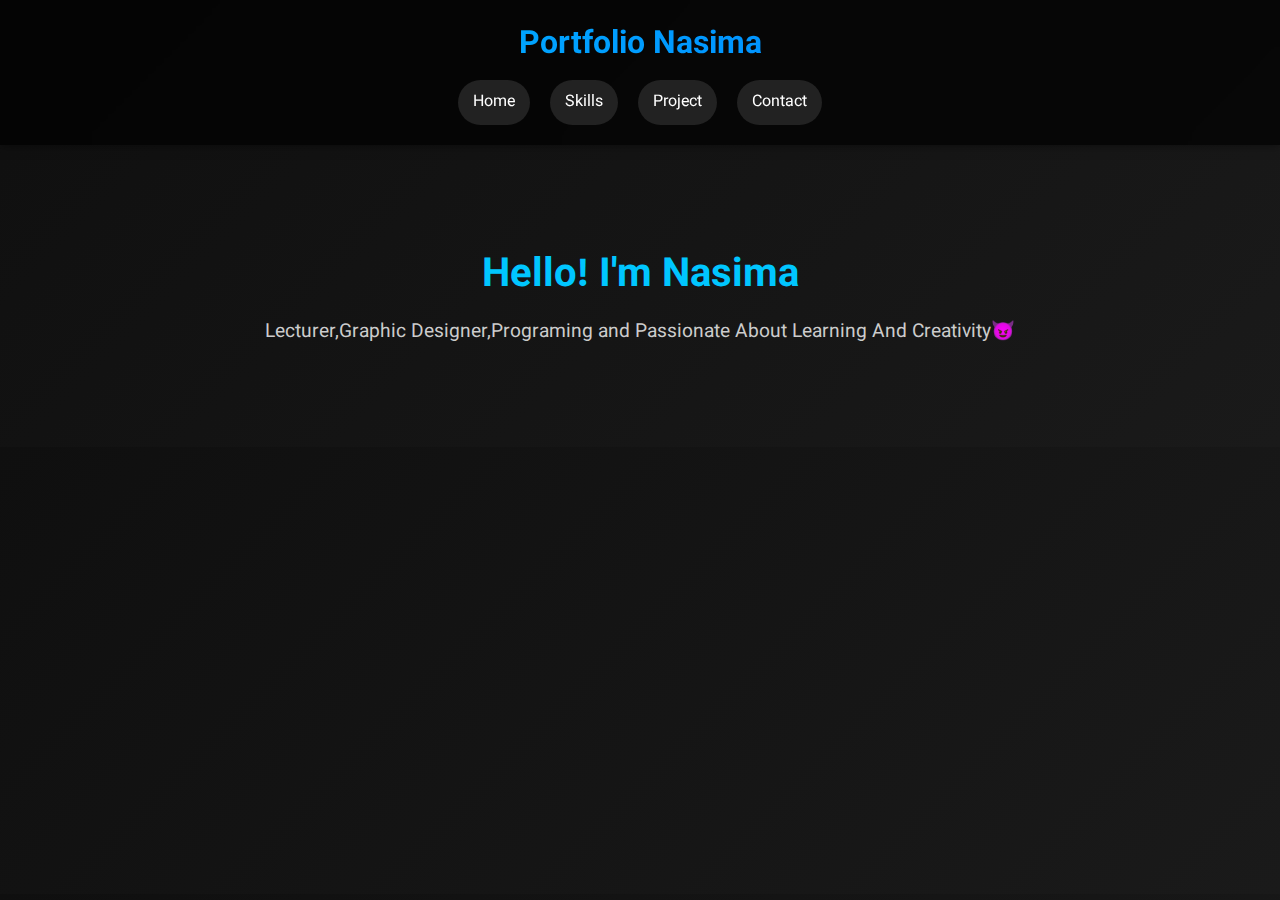
<file: index.html>
<!DOCTYPE html>
<html lang="fa">
<head>
  <meta charset="UTF-8" />
  <meta name="viewport" content="width=device-width, initial-scale=1.0" />
  <title>Protfolio Nasima Ebrahimi 😎</title>
  <link href="https://fonts.googleapis.com/css2?family=Vazirmatn:wght@400;700&display=swap" rel="stylesheet">
  <link href="Css1.css" rel="stylesheet">
</head>
<body>
  <header>
    <h1>Portfolio Nasima</h1>
    <nav>
      <a href="index.html">Home</a>
      <a href="Skills.html">Skills</a>
      <a href="projects.html">Project</a>
      <a href="contact.html">Contact</a>
    </nav>
  </header>
  <section class="hero">
    <h2>Hello! I'm Nasima</h2>
    <p>Lecturer,Graphic Designer,Programing and Passionate About Learning And Creativity😈</p>
  </section>
</body>
</html>
</file>
<file: Css1.css>
* {
      box-sizing: border-box;
      margin: 0;
      padding: 0;
    }
    /* بخش ورودی اگه اشتباه نکنم */
    body {
      font-family: 'Vazirmatn', sans-serif;
      background: linear-gradient(135deg, #0f0f0f, #1a1a1a);
      color: white;
      overflow-x: hidden;
    }
    header {
      background: rgba(0, 0, 0, 0.7);
      backdrop-filter: blur(10px);
      padding: 20px 0;
      text-align: center;
      box-shadow: 0 0 10px rgba(0,0,0,0.5);
      position: sticky;
      top: 0;
      z-index: 10;
    }
    header h1 {
      font-size: 2em;
      background: linear-gradient(to right, #00c6ff, #0072ff);
      -webkit-background-clip: text;
      -webkit-text-fill-color: transparent;
      animation: fadeIn 1s ease-in;
    }
    nav {
      display: flex;
      justify-content: center;
      gap: 20px;
      margin-top: 10px;
    }
    nav a {
      text-decoration: none;
      color: white;
      background: #222;
      padding: 10px 15px;
      border-radius: 30px;
      transition: 0.3s ease;
    }
    nav a:hover {
      background: #00c6ff;
      color: black;
    }
    section.hero {
      padding: 100px 20px;
      text-align: center;
      animation: slideIn 1.5s ease-out;
    }
    section.hero h2 {
      font-size: 2.5em;
      margin-bottom: 10px;
      color: #00c6ff;
    }
    section.hero p {
      font-size: 1.2em;
      color: #ccc;
    }
    @keyframes fadeIn {
      from { opacity: 0; transform: translateY(-20px); }
      to { opacity: 1; transform: translateY(0); }
    }
    @keyframes slideIn {
      from { opacity: 0; transform: translateY(40px); }
      to { opacity: 1; transform: translateY(0); }
    }
    /* بخش مهارت */
    body {
        font-family: 'Vazirmatn', sans-serif;
        background-color: #121212;
        color: #ffffff;
        margin: 0;
        padding: 0;
      }
  
      .skills-section {
        max-width: 700px;
        margin: 50px auto;
        padding: 20px;
      }
  
      h2 {
        text-align: center;
        font-size: 2em;
        margin-bottom: 40px;
        color: #fff;
      }
  
      .skill {
        margin-bottom: 30px;
      }
  
      .skill-name {
        font-size: 1.1em;
        margin-bottom: 10px;
      }
  
      .progress-bar {
        background-color: #333;
        border-radius: 20px;
        overflow: hidden;
        height: 25px;
      }
  
      .progress {
        height: 100%;
        line-height: 25px;
        text-align: right;
        padding-right: 10px;
        color: white;
        border-radius: 20px;
        background: linear-gradient(to right, #00c6ff, #0072ff);
        width: 0;
        animation: fillProgress 2s ease-out forwards;
      }
  
      .progress.photoshop { width: 90%; }
      .progress.corel { width: 85%; }
      .progress.illustrator { width: 80%; }
      .progress.icdl { width: 95%; }
      .progress.quickbooks { width: 75%; }
      .progress.programming { width: 70%; }
  
      @keyframes fillProgress {
        from { width: 0; }
        to { /* width per class */ }
      }
      /* بخش ارتباط */
      body {
        font-family: 'Vazirmatn', sans-serif;
        background-color: #111;
        color: #fff;
        margin: 0;
        padding: 0;
      }
      .nav-container {
        text-align: center;
        background: #000;
        padding: 20px;
      }
      .menu-btn { display: none; }
      .menu-label {
        font-size: 1.3em;
        cursor: pointer;
        background: linear-gradient(to right, #00c6ff, #0072ff);
        padding: 10px 20px;
        border-radius: 10px;
        transition: all 0.3s ease;
      }
      .menu-label:hover {
        background: linear-gradient(to left, #00c6ff, #0072ff);
      }
      .menu-content {
        display: none;
        flex-direction: column;
        gap: 15px;
        margin-top: 20px;
      }
      .menu-content a {
        text-decoration: none;
        color: white;
        font-size: 1.2em;
        background: #222;
        padding: 10px;
        border-radius: 8px;
        transition: 0.3s;
      }
      .menu-content a:hover {
        background: #00c6ff;
        color: black;
      }
      .menu-btn:checked + .menu-label + .menu-content {
        display: flex;
      }
      .projects {
        max-width: 800px;
        margin: 40px auto;
        padding: 0 20px;
      }
      .project {
        background: #1e1e1e;
        padding: 15px;
        border-radius: 10px;
        margin-bottom: 10px;
      }
      body {
        font-family: 'Vazirmatn', sans-serif;
        background-color: #111;
        color: #fff;
        margin: 0;
        padding: 0;
      }
      .nav-container {
        text-align: center;
        background: #000;
        padding: 20px;
      }
      .menu-btn { display: none; }
      .menu-label {
        font-size: 1.3em;
        cursor: pointer;
        background: linear-gradient(to right, #00c6ff, #0072ff);
        padding: 10px 20px;
        border-radius: 10px;
        transition: all 0.3s ease;
      }
      .menu-label:hover {
        background: linear-gradient(to left, #00c6ff, #0072ff);
      }
      .menu-content {
        display: none;
        flex-direction: column;
        gap: 15px;
        margin-top: 20px;
      }
      .menu-content a {
        text-decoration: none;
        color: white;
        font-size: 1.2em;
        background: #222;
        padding: 10px;
        border-radius: 8px;
        transition: 0.3s;
      }
      .menu-content a:hover {
        background: #00c6ff;
        color: black;
      }
      .menu-btn:checked + .menu-label + .menu-content {
        display: flex;
      }
      .contact {
        max-width: 600px;
        margin: 40px auto;
        padding: 0 20px;
      }
      .contact div {
        margin-bottom: 15px;
        font-size: 1.1em;
      }
</file>
